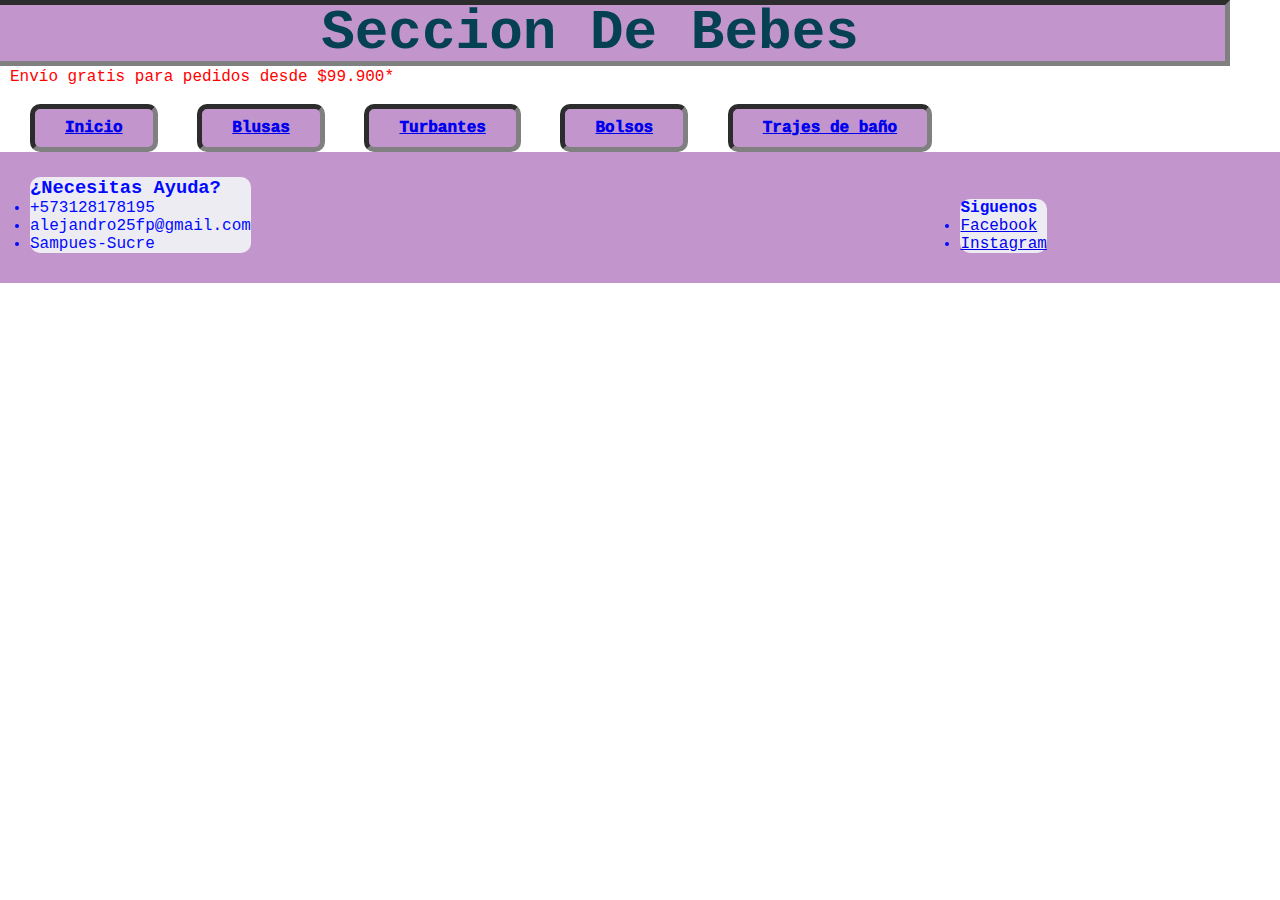
<file: Categorias/Bebes.html>
<!DOCTYPE html>
<html>
    <head>
        <title>*Creaciones Cris*</title>
        <meta charset="utf-8">
        <link rel="icon" href="Iconos/Overol.ico">
        <link rel="stylesheet" type="text/css" href="Bebes.css">
    </head>
    <body>

        <h1>Seccion De Bebes</h1>
        <br>    
        <p id="element-for-modify-send-free">Envío gratis para pedidos desde $99.900*</p>
        <br>
        <header>
            <nav>
                <ul>
            
        <li id="element-for-modify-1"><a href="../index.html">Inicio</a></li>
    
        <li id="element-for-modify-2"><a href="Blusas.html">Blusas</a></li>
        
        <li id="element-for-modify-3"><a href="Turbantes.html">Turbantes</a></li>
        
        <li id="element-for-modify-4"><a href="Bolsos.html">Bolsos</a></li>
        
        <li id="element-for-modify-5"><a href="Trajesdebao.html">Trajes de baño</a></li>
        
                </ul>
            </nav>
        </header>
        <footer>
            <div id="element-for-modify-footer-1"><h3>¿Necesitas Ayuda?</h3>
            <li>+573128178195</li>
            <li>alejandro25fp@gmail.com</li>
            <li>Sampues-Sucre</li></div>
            <div id="element-for-modify-footer-2"><h4>Siguenos</h4>
            <li><a href="https://www.facebook.com/AlejandroCossiM?mibextid=ZbWKwL" target="_blank">Facebook</a></li>
            <li><a href="https://www.instagram.com/invites/contact/?i=r3p54yfk1bdd&utm_content=1p2jnvn" target="_blank">Instagram</a></li>
            </div>
        </footer>

    </body>
</html>
</file>
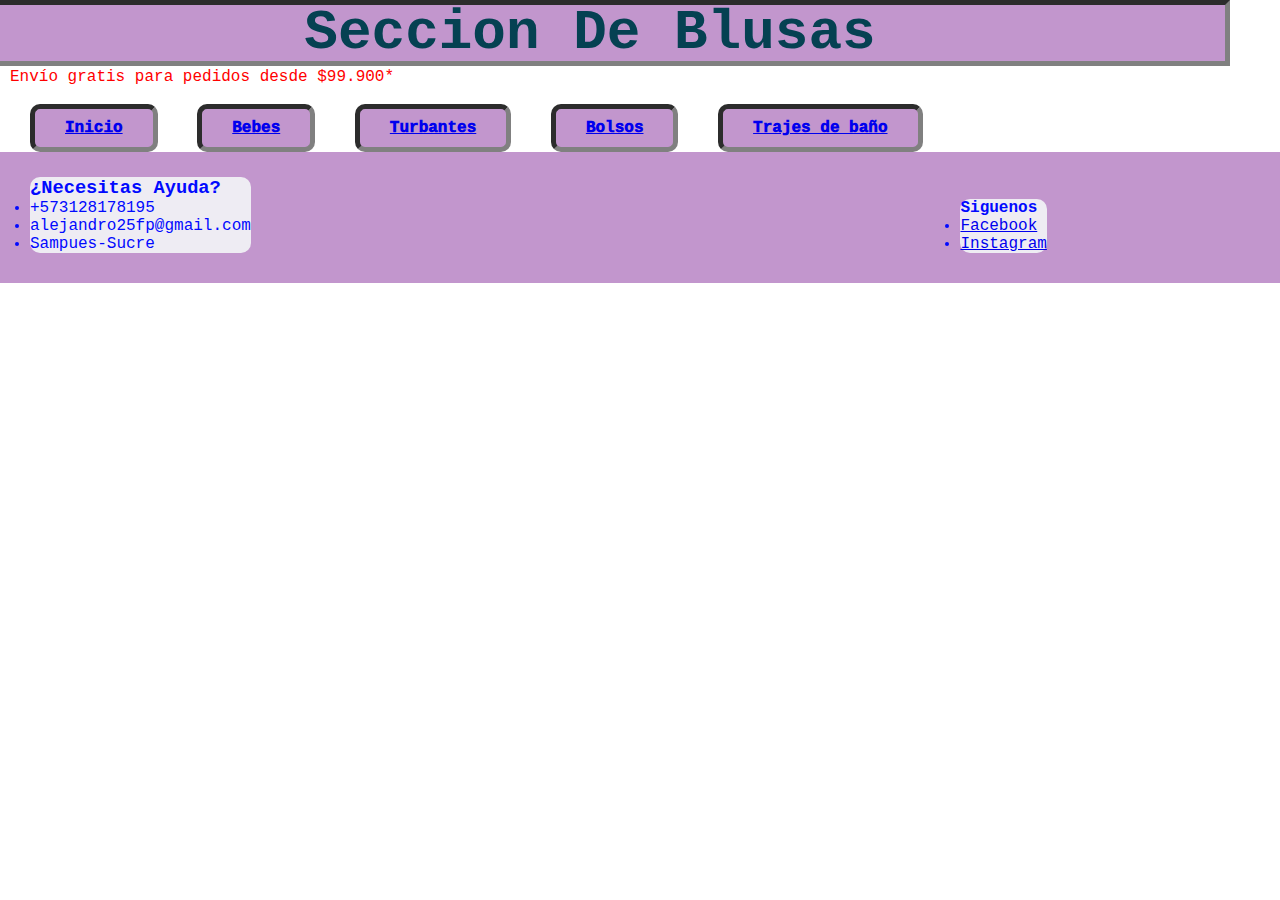
<file: Categorias/Blusas.html>
<!DOCTYPE html>
<html>
    <head>
        <title>*Creaciones Cris*</title>
        <meta charset="utf-8">
        <link rel="icon" href="Iconos/Overol.ico">
        <link rel="stylesheet" type="text/css" href="Blusas.css">
    </head>
    <body>

        <h1>Seccion De Blusas</h1>
        <br>    
        <p id="element-for-modify-send-free">Envío gratis para pedidos desde $99.900*</p>
        <br>
        <header>
            <nav>
                <ul>
            
        <li id="element-for-modify-1"><a href="../index.html">Inicio</a></li>
    
        <li id="element-for-modify-2"><a href="Bebes.html">Bebes</a></li>
        
        <li id="element-for-modify-3"><a href="Turbantes.html">Turbantes</a></li>
        
        <li id="element-for-modify-4"><a href="Bolsos.html">Bolsos</a></li>
        
        <li id="element-for-modify-5"><a href="Trajesdebao.html">Trajes de baño</a></li>
        
                </ul>
            </nav>
        </header>
        <footer>
            <div id="element-for-modify-footer-1"><h3>¿Necesitas Ayuda?</h3>
            <li>+573128178195</li>
            <li>alejandro25fp@gmail.com</li>
            <li>Sampues-Sucre</li></div>
            <div id="element-for-modify-footer-2"><h4>Siguenos</h4>
            <li><a href="https://www.facebook.com/AlejandroCossiM?mibextid=ZbWKwL" target="_blank">Facebook</a></li>
            <li><a href="https://www.instagram.com/invites/contact/?i=r3p54yfk1bdd&utm_content=1p2jnvn" target="_blank">Instagram</a></li>
            </div>
        </footer>

    </body>
</html>
</file>
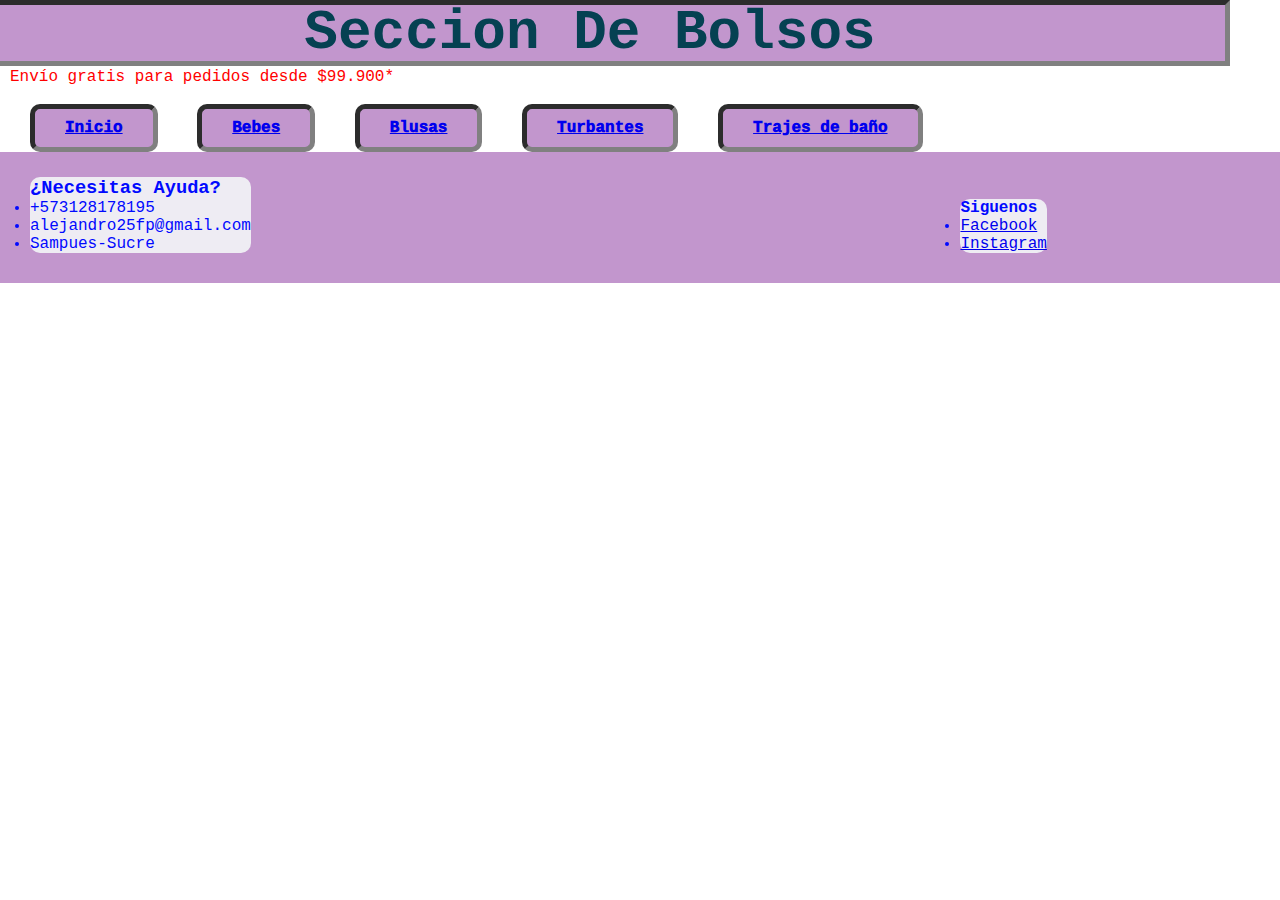
<file: Categorias/Bolsos.html>
<!DOCTYPE html>
<html>
    <head>
        <title>*Creaciones Cris*</title>
        <meta charset="utf-8">
        <link rel="icon" href="Iconos/Overol.ico">
        <link rel="stylesheet" type="text/css" href="Bolsos.css">
    </head>
    <body>

        <h1>Seccion De Bolsos</h1>
        <br>    
        <p id="element-for-modify-send-free">Envío gratis para pedidos desde $99.900*</p>
        <br>
        <header>
            <nav>
                <ul>
            
        <li id="element-for-modify-1"><a href="../index.html">Inicio</a></li>
    
        <li id="element-for-modify-2"><a href="Bebes.html">Bebes</a></li>
        
        <li id="element-for-modify-3"><a href="Blusas.html">Blusas</a></li>
        
        <li id="element-for-modify-4"><a href="Turbantes.html">Turbantes</a></li>
        
        <li id="element-for-modify-5"><a href="Trajesdebao.html">Trajes de baño</a></li>
        
                </ul>
            </nav>
        </header>
        <footer>
            <div id="element-for-modify-footer-1"><h3>¿Necesitas Ayuda?</h3>
            <li>+573128178195</li>
            <li>alejandro25fp@gmail.com</li>
            <li>Sampues-Sucre</li></div>
            <div id="element-for-modify-footer-2"><h4>Siguenos</h4>
            <li><a href="https://www.facebook.com/AlejandroCossiM?mibextid=ZbWKwL" target="_blank">Facebook</a></li>
            <li><a href="https://www.instagram.com/invites/contact/?i=r3p54yfk1bdd&utm_content=1p2jnvn" target="_blank">Instagram</a></li>
            </div>
        </footer>

    </body>
</html>
</file>
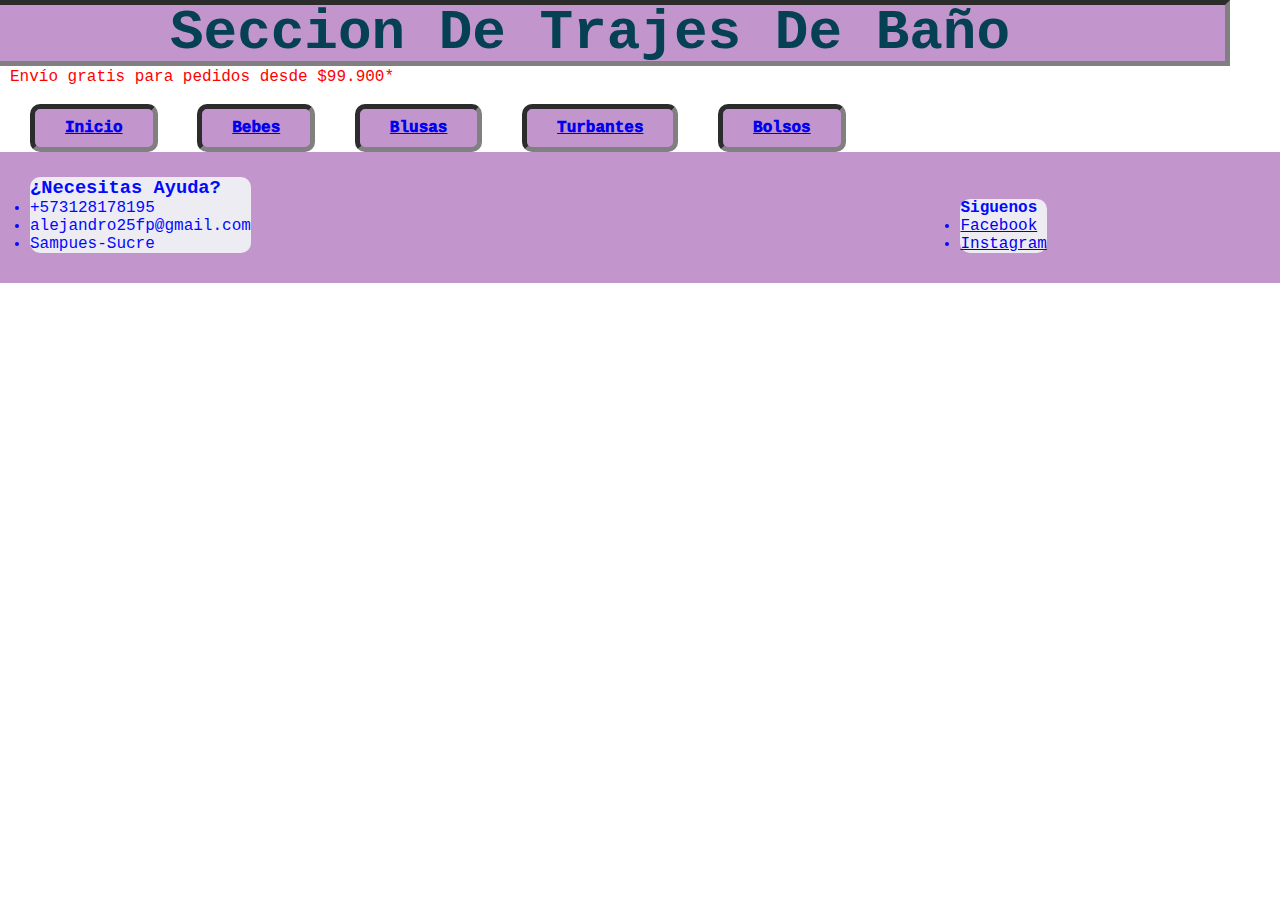
<file: Categorias/Trajesdebao.html>
<!DOCTYPE html>
<html>
    <head>
        <title>*Creaciones Cris*</title>
        <meta charset="utf-8">
        <link rel="icon" href="Iconos/Overol.ico">
        <link rel="stylesheet" type="text/css" href="Trajesdebao.css">
    </head>
    <body>

        <h1>Seccion De Trajes De Baño</h1>
        <br>    
        <p id="element-for-modify-send-free">Envío gratis para pedidos desde $99.900*</p>
        <br>
        <header>
            <nav>
                <ul>
            
        <li id="element-for-modify-1"><a href="../index.html">Inicio</a></li>
    
        <li id="element-for-modify-2"><a href="Bebes.html">Bebes</a></li>
        
        <li id="element-for-modify-3"><a href="Blusas.html">Blusas</a></li>
        
        <li id="element-for-modify-4"><a href="Turbantes.html">Turbantes</a></li>
        
        <li id="element-for-modify-5"><a href="Bolsos.html">Bolsos</a></li>
        
                </ul>
            </nav>
        </header>
        <footer>
            <div id="element-for-modify-footer-1"><h3>¿Necesitas Ayuda?</h3>
            <li>+573128178195</li>
            <li>alejandro25fp@gmail.com</li>
            <li>Sampues-Sucre</li></div>
            <div id="element-for-modify-footer-2"><h4>Siguenos</h4>
            <li><a href="https://www.facebook.com/AlejandroCossiM?mibextid=ZbWKwL" target="_blank">Facebook</a></li>
            <li><a href="https://www.instagram.com/invites/contact/?i=r3p54yfk1bdd&utm_content=1p2jnvn" target="_blank">Instagram</a></li>
            </div>
        </footer>

    </body>
</html>
</file>
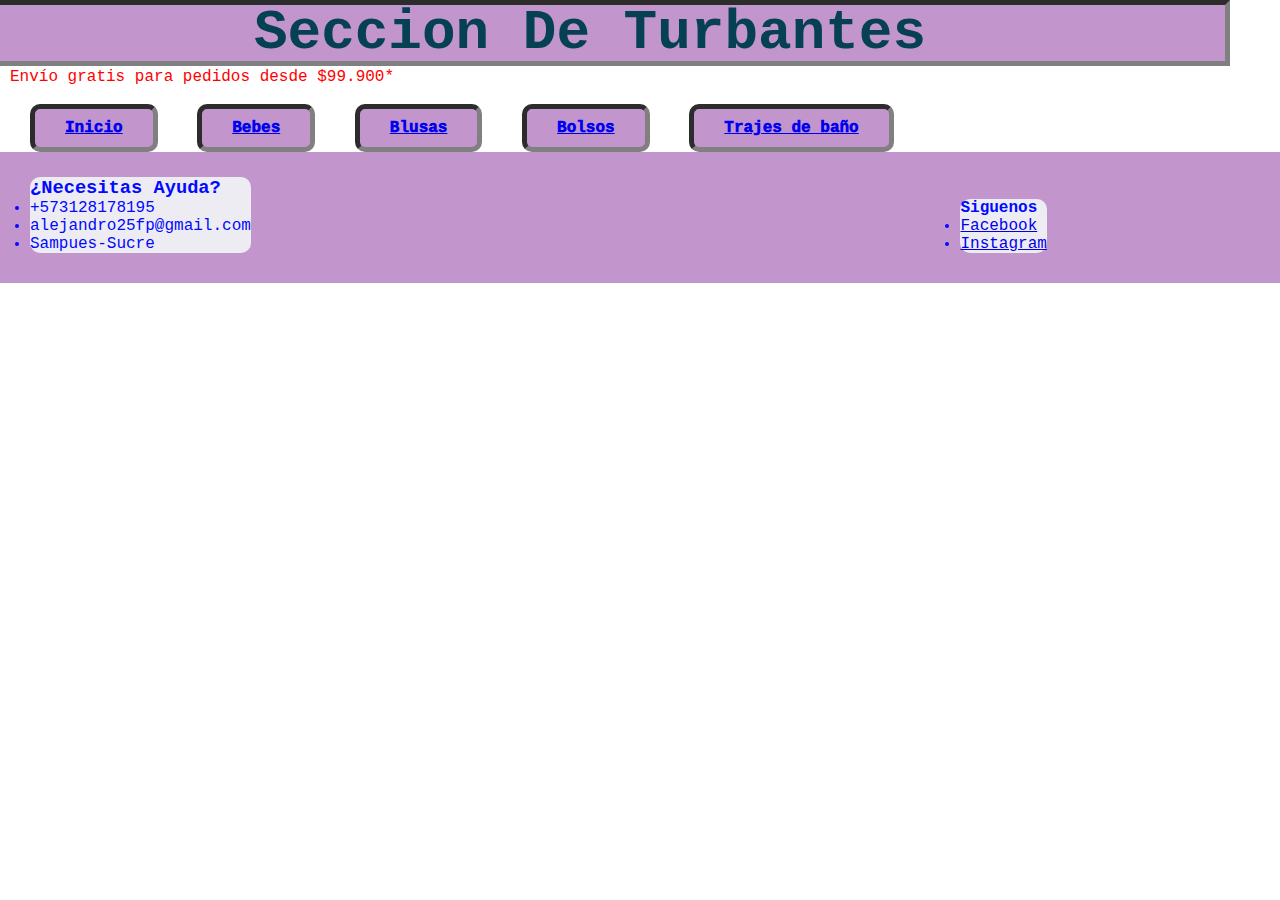
<file: Categorias/Turbantes.html>
<!DOCTYPE html>
<html>
    <head>
        <title>*Creaciones Cris*</title>
        <meta charset="utf-8">
        <link rel="icon" href="Iconos/Overol.ico">
        <link rel="stylesheet" type="text/css" href="Turbantes.css">
    </head>
    <body>

        <h1>Seccion De Turbantes</h1>
        <br>    
        <p id="element-for-modify-send-free">Envío gratis para pedidos desde $99.900*</p>
        <br>
        <header>
            <nav>
                <ul>
            
        <li id="element-for-modify-1"><a href="../index.html">Inicio</a></li>
    
        <li id="element-for-modify-2"><a href="Bebes.html">Bebes</a></li>
        
        <li id="element-for-modify-3"><a href="Blusas.html">Blusas</a></li>
        
        <li id="element-for-modify-4"><a href="Bolsos.html">Bolsos</a></li>
        
        <li id="element-for-modify-5"><a href="Trajesdebao.html">Trajes de baño</a></li>
        
                </ul>
            </nav>
        </header>
        <footer>
            <div id="element-for-modify-footer-1"><h3>¿Necesitas Ayuda?</h3>
            <li>+573128178195</li>
            <li>alejandro25fp@gmail.com</li>
            <li>Sampues-Sucre</li></div>
            <div id="element-for-modify-footer-2"><h4>Siguenos</h4>
            <li><a href="https://www.facebook.com/AlejandroCossiM?mibextid=ZbWKwL" target="_blank">Facebook</a></li>
            <li><a href="https://www.instagram.com/invites/contact/?i=r3p54yfk1bdd&utm_content=1p2jnvn" target="_blank">Instagram</a></li>
            </div>
        </footer>

    </body>
</html>
</file>
<file: Categorias/Bebes.css>
*{
    box-sizing: border-box;
    padding: 0;
    margin: 0;
    font-family: 'Courier New', Courier, monospace;
    background-color: rgba(151, 207, 206, 0);
}



body{
    padding-top: 50px;
}



h1{
    color:rgb(5, 65, 82);
    background-color: rgb(194, 150, 205);
    width: 100vw;
    font-size: 3.5em;
    font-family: 'Courier New', Courier, monospace;
    line-height: 1;
    font-weight: 2000px;
    border: 5px inset grey;
    text-align: center;
    position: fixed;
    margin: -50px;
    padding-left: 0px;
}




#element-for-modify-1{
    padding: 10px 30px;
    background-color: rgb(194, 150, 205);
    display: inline-block;
    font-weight: 1000;
    text-align: center;
    border: 5px inset grey;
    margin-left: 30px;
    border-radius: 10px;
}




#element-for-modify-overol{
    background-color: rgba(0, 0, 255, 0);
    color: rgb(0, 0, 0);
    padding: 5px 95px 5px 95px;
    margin-bottom: 0px;
    margin-right: 0px;
    text-align: center;
}




#element-for-modify-price-overol{
    padding-left: 100px;
    color: red;
    display: inline-block;
}




#element-for-modify-send-free{
    color: red;
    margin-left: 10px;
}



#element-for-modify-overol-niña{
    background-color: rgba(0, 0, 255, 0);
    color: rgb(4, 0, 0);
    padding: 5px 8px 5px 8px;
    margin-left: 0px;
}


#element-for-modify-gorro-niña{
    margin-left: 10px;
    background-color: rgba(0, 0, 255, 0);
    color: rgb(0, 0, 0);
    padding: 5px 54px 5px 54px;
}


#element-for-modify-price-overol-niña{
    display: inline-block;
    padding-left: 150px;
    color: red;
}



h2{
    padding-left: 430px;
}


#element-for-modify-price-gorro-niña{
    display: inline-block;
    color: red;
    margin-left: 15px;
    background-color: rgba(0, 0, 255, 0);
    margin-top: 0px;
    text-align: center;
    padding: 5px 90px 5px 90px;
}

#element-for-modify-gorro-azul-para-niña{
    margin-left: -10px;
    background-color: rgba(0, 0, 255, 0);
    padding: 5px;
    position: relative;

}


#element-for-modify-2{
    padding: 10px 30px;
    background-color: rgb(194, 150, 205);
    display: inline-block;
    font-weight: 1000;
    text-align: center;
    border: 5px inset grey;
    margin-left: 30px;
    border-radius: 10px;
}



#element-for-modify-3{
    padding: 10px 30px;
    background-color: rgb(194, 150, 205);
    display: inline-block;
    font-weight: 1000;
    text-align: center;
    border: 5px inset grey;
    margin-left: 30px;
    border-radius: 10px;
}



#element-for-modify-4{
    padding: 10px 30px;
    background-color: rgb(194, 150, 205);
    display: inline-block;
    font-weight: 1000;
    text-align: center;
    border: 5px inset grey;
    margin-left: 30px;
    border-radius: 10px;
}



#element-for-modify-5{
    padding: 10px 30px;
    background-color: rgb(194, 150, 205);
    display: inline-block;
    font-weight: 1000;
    text-align: center;
    border: 5px inset grey;
    margin-left: 30px;
    border-radius: 10px;
}


#element-for-modify-overol-niño{
    background-color: rgba(0, 0, 255, 0);
    padding: 10px;
    margin-top: 0px;
}




#element-for-modify-overol-azul-de-niña{
    margin-left: 10px;
    background-color: rgba(0, 0, 255, 0);
    padding: 10px;
}


footer{
    background-color: rgb(194, 150, 205);
}



#element-for-modify-footer-1{
    background-color: rgb(238, 236, 243);
    display: inline-block;
    position: relative;
    z-index: 100;
    margin-left: 30px;
    margin-top: 25px;
    border-radius: 10px;
    color: rgb(1, 9, 255);
}



#element-for-modify-footer-2{
    background-color: rgb(238, 236, 243);
    display: inline-block;
    position: relative;
    margin-left: 700px;
    margin-bottom: 30px;
    margin-top: 25px;
    border-radius: 10px;
    color: rgb(1, 9, 255);
}
</file>
<file: Categorias/Blusas.css>
*{
    box-sizing: border-box;
    padding: 0;
    margin: 0;
    font-family: 'Courier New', Courier, monospace;
    background-color: rgba(151, 207, 206, 0);
}



body{
    padding-top: 50px;
}



h1{
    color:rgb(5, 65, 82);
    background-color: rgb(194, 150, 205);
    width: 100vw;
    font-size: 3.5em;
    font-family: 'Courier New', Courier, monospace;
    line-height: 1;
    font-weight: 2000px;
    border: 5px inset grey;
    text-align: center;
    position: fixed;
    margin: -50px;
    padding-left: 0px;
}




#element-for-modify-1{
    padding: 10px 30px;
    background-color: rgb(194, 150, 205);
    display: inline-block;
    font-weight: 1000;
    text-align: center;
    border: 5px inset grey;
    margin-left: 30px;
    border-radius: 10px;
}




#element-for-modify-overol{
    background-color: rgba(0, 0, 255, 0);
    color: rgb(0, 0, 0);
    padding: 5px 95px 5px 95px;
    margin-bottom: 0px;
    margin-right: 0px;
    text-align: center;
}




#element-for-modify-price-overol{
    padding-left: 100px;
    color: red;
    display: inline-block;
}




#element-for-modify-send-free{
    color: red;
    margin-left: 10px;
}



#element-for-modify-overol-niña{
    background-color: rgba(0, 0, 255, 0);
    color: rgb(4, 0, 0);
    padding: 5px 8px 5px 8px;
    margin-left: 0px;
}


#element-for-modify-gorro-niña{
    margin-left: 10px;
    background-color: rgba(0, 0, 255, 0);
    color: rgb(0, 0, 0);
    padding: 5px 54px 5px 54px;
}


#element-for-modify-price-overol-niña{
    display: inline-block;
    padding-left: 150px;
    color: red;
}



h2{
    padding-left: 430px;
}


#element-for-modify-price-gorro-niña{
    display: inline-block;
    color: red;
    margin-left: 15px;
    background-color: rgba(0, 0, 255, 0);
    margin-top: 0px;
    text-align: center;
    padding: 5px 90px 5px 90px;
}

#element-for-modify-gorro-azul-para-niña{
    margin-left: -10px;
    background-color: rgba(0, 0, 255, 0);
    padding: 5px;
    position: relative;

}


#element-for-modify-2{
    padding: 10px 30px;
    background-color: rgb(194, 150, 205);
    display: inline-block;
    font-weight: 1000;
    text-align: center;
    border: 5px inset grey;
    margin-left: 30px;
    border-radius: 10px;
}



#element-for-modify-3{
    padding: 10px 30px;
    background-color: rgb(194, 150, 205);
    display: inline-block;
    font-weight: 1000;
    text-align: center;
    border: 5px inset grey;
    margin-left: 30px;
    border-radius: 10px;
}



#element-for-modify-4{
    padding: 10px 30px;
    background-color: rgb(194, 150, 205);
    display: inline-block;
    font-weight: 1000;
    text-align: center;
    border: 5px inset grey;
    margin-left: 30px;
    border-radius: 10px;
}



#element-for-modify-5{
    padding: 10px 30px;
    background-color: rgb(194, 150, 205);
    display: inline-block;
    font-weight: 1000;
    text-align: center;
    border: 5px inset grey;
    margin-left: 30px;
    border-radius: 10px;
}


#element-for-modify-overol-niño{
    background-color: rgba(0, 0, 255, 0);
    padding: 10px;
    margin-top: 0px;
}




#element-for-modify-overol-azul-de-niña{
    margin-left: 10px;
    background-color: rgba(0, 0, 255, 0);
    padding: 10px;
}


footer{
    background-color: rgb(194, 150, 205);
}



#element-for-modify-footer-1{
    background-color: rgb(238, 236, 243);
    display: inline-block;
    position: relative;
    z-index: 100;
    margin-left: 30px;
    margin-top: 25px;
    border-radius: 10px;
    color: rgb(1, 9, 255);
}



#element-for-modify-footer-2{
    background-color: rgb(238, 236, 243);
    display: inline-block;
    position: relative;
    margin-left: 700px;
    margin-bottom: 30px;
    margin-top: 25px;
    border-radius: 10px;
    color: rgb(1, 9, 255);
}
</file>
<file: Categorias/Bolsos.css>
*{
    box-sizing: border-box;
    padding: 0;
    margin: 0;
    font-family: 'Courier New', Courier, monospace;
    background-color: rgba(151, 207, 206, 0);
}



body{
    padding-top: 50px;
}



h1{
    color:rgb(5, 65, 82);
    background-color: rgb(194, 150, 205);
    width: 100vw;
    font-size: 3.5em;
    font-family: 'Courier New', Courier, monospace;
    line-height: 1;
    font-weight: 2000px;
    border: 5px inset grey;
    text-align: center;
    position: fixed;
    margin: -50px;
    padding-left: 0px;
}




#element-for-modify-1{
    padding: 10px 30px;
    background-color: rgb(194, 150, 205);
    display: inline-block;
    font-weight: 1000;
    text-align: center;
    border: 5px inset grey;
    margin-left: 30px;
    border-radius: 10px;
}




#element-for-modify-overol{
    background-color: rgba(0, 0, 255, 0);
    color: rgb(0, 0, 0);
    padding: 5px 95px 5px 95px;
    margin-bottom: 0px;
    margin-right: 0px;
    text-align: center;
}




#element-for-modify-price-overol{
    padding-left: 100px;
    color: red;
    display: inline-block;
}




#element-for-modify-send-free{
    color: red;
    margin-left: 10px;
}



#element-for-modify-overol-niña{
    background-color: rgba(0, 0, 255, 0);
    color: rgb(4, 0, 0);
    padding: 5px 8px 5px 8px;
    margin-left: 0px;
}


#element-for-modify-gorro-niña{
    margin-left: 10px;
    background-color: rgba(0, 0, 255, 0);
    color: rgb(0, 0, 0);
    padding: 5px 54px 5px 54px;
}


#element-for-modify-price-overol-niña{
    display: inline-block;
    padding-left: 150px;
    color: red;
}



h2{
    padding-left: 430px;
}


#element-for-modify-price-gorro-niña{
    display: inline-block;
    color: red;
    margin-left: 15px;
    background-color: rgba(0, 0, 255, 0);
    margin-top: 0px;
    text-align: center;
    padding: 5px 90px 5px 90px;
}

#element-for-modify-gorro-azul-para-niña{
    margin-left: -10px;
    background-color: rgba(0, 0, 255, 0);
    padding: 5px;
    position: relative;

}


#element-for-modify-2{
    padding: 10px 30px;
    background-color: rgb(194, 150, 205);
    display: inline-block;
    font-weight: 1000;
    text-align: center;
    border: 5px inset grey;
    margin-left: 30px;
    border-radius: 10px;
}



#element-for-modify-3{
    padding: 10px 30px;
    background-color: rgb(194, 150, 205);
    display: inline-block;
    font-weight: 1000;
    text-align: center;
    border: 5px inset grey;
    margin-left: 30px;
    border-radius: 10px;
}



#element-for-modify-4{
    padding: 10px 30px;
    background-color: rgb(194, 150, 205);
    display: inline-block;
    font-weight: 1000;
    text-align: center;
    border: 5px inset grey;
    margin-left: 30px;
    border-radius: 10px;
}



#element-for-modify-5{
    padding: 10px 30px;
    background-color: rgb(194, 150, 205);
    display: inline-block;
    font-weight: 1000;
    text-align: center;
    border: 5px inset grey;
    margin-left: 30px;
    border-radius: 10px;
}


#element-for-modify-overol-niño{
    background-color: rgba(0, 0, 255, 0);
    padding: 10px;
    margin-top: 0px;
}




#element-for-modify-overol-azul-de-niña{
    margin-left: 10px;
    background-color: rgba(0, 0, 255, 0);
    padding: 10px;
}


footer{
    background-color: rgb(194, 150, 205);
}



#element-for-modify-footer-1{
    background-color: rgb(238, 236, 243);
    display: inline-block;
    position: relative;
    z-index: 100;
    margin-left: 30px;
    margin-top: 25px;
    border-radius: 10px;
    color: rgb(1, 9, 255);
}



#element-for-modify-footer-2{
    background-color: rgb(238, 236, 243);
    display: inline-block;
    position: relative;
    margin-left: 700px;
    margin-bottom: 30px;
    margin-top: 25px;
    border-radius: 10px;
    color: rgb(1, 9, 255);
}
</file>
<file: Categorias/Trajesdebao.css>
*{
    box-sizing: border-box;
    padding: 0;
    margin: 0;
    font-family: 'Courier New', Courier, monospace;
    background-color: rgba(151, 207, 206, 0);
}



body{
    padding-top: 50px;
}



h1{
    color:rgb(5, 65, 82);
    background-color: rgb(194, 150, 205);
    width: 100vw;
    font-size: 3.5em;
    font-family: 'Courier New', Courier, monospace;
    line-height: 1;
    font-weight: 2000px;
    border: 5px inset grey;
    text-align: center;
    position: fixed;
    margin: -50px;
    padding-left: 0px;
}




#element-for-modify-1{
    padding: 10px 30px;
    background-color: rgb(194, 150, 205);
    display: inline-block;
    font-weight: 1000;
    text-align: center;
    border: 5px inset grey;
    margin-left: 30px;
    border-radius: 10px;
}




#element-for-modify-overol{
    background-color: rgba(0, 0, 255, 0);
    color: rgb(0, 0, 0);
    padding: 5px 95px 5px 95px;
    margin-bottom: 0px;
    margin-right: 0px;
    text-align: center;
}




#element-for-modify-price-overol{
    padding-left: 100px;
    color: red;
    display: inline-block;
}




#element-for-modify-send-free{
    color: red;
    margin-left: 10px;
}



#element-for-modify-overol-niña{
    background-color: rgba(0, 0, 255, 0);
    color: rgb(4, 0, 0);
    padding: 5px 8px 5px 8px;
    margin-left: 0px;
}


#element-for-modify-gorro-niña{
    margin-left: 10px;
    background-color: rgba(0, 0, 255, 0);
    color: rgb(0, 0, 0);
    padding: 5px 54px 5px 54px;
}


#element-for-modify-price-overol-niña{
    display: inline-block;
    padding-left: 150px;
    color: red;
}



h2{
    padding-left: 430px;
}


#element-for-modify-price-gorro-niña{
    display: inline-block;
    color: red;
    margin-left: 15px;
    background-color: rgba(0, 0, 255, 0);
    margin-top: 0px;
    text-align: center;
    padding: 5px 90px 5px 90px;
}

#element-for-modify-gorro-azul-para-niña{
    margin-left: -10px;
    background-color: rgba(0, 0, 255, 0);
    padding: 5px;
    position: relative;

}


#element-for-modify-2{
    padding: 10px 30px;
    background-color: rgb(194, 150, 205);
    display: inline-block;
    font-weight: 1000;
    text-align: center;
    border: 5px inset grey;
    margin-left: 30px;
    border-radius: 10px;
}



#element-for-modify-3{
    padding: 10px 30px;
    background-color: rgb(194, 150, 205);
    display: inline-block;
    font-weight: 1000;
    text-align: center;
    border: 5px inset grey;
    margin-left: 30px;
    border-radius: 10px;
}



#element-for-modify-4{
    padding: 10px 30px;
    background-color: rgb(194, 150, 205);
    display: inline-block;
    font-weight: 1000;
    text-align: center;
    border: 5px inset grey;
    margin-left: 30px;
    border-radius: 10px;
}



#element-for-modify-5{
    padding: 10px 30px;
    background-color: rgb(194, 150, 205);
    display: inline-block;
    font-weight: 1000;
    text-align: center;
    border: 5px inset grey;
    margin-left: 30px;
    border-radius: 10px;
}


#element-for-modify-overol-niño{
    background-color: rgba(0, 0, 255, 0);
    padding: 10px;
    margin-top: 0px;
}




#element-for-modify-overol-azul-de-niña{
    margin-left: 10px;
    background-color: rgba(0, 0, 255, 0);
    padding: 10px;
}


footer{
    background-color: rgb(194, 150, 205);
}



#element-for-modify-footer-1{
    background-color: rgb(238, 236, 243);
    display: inline-block;
    position: relative;
    z-index: 100;
    margin-left: 30px;
    margin-top: 25px;
    border-radius: 10px;
    color: rgb(1, 9, 255);
}



#element-for-modify-footer-2{
    background-color: rgb(238, 236, 243);
    display: inline-block;
    position: relative;
    margin-left: 700px;
    margin-bottom: 30px;
    margin-top: 25px;
    border-radius: 10px;
    color: rgb(1, 9, 255);
}
</file>
<file: Categorias/Turbantes.css>
*{
    box-sizing: border-box;
    padding: 0;
    margin: 0;
    font-family: 'Courier New', Courier, monospace;
    background-color: rgba(151, 207, 206, 0);
}



body{
    padding-top: 50px;
}



h1{
    color:rgb(5, 65, 82);
    background-color: rgb(194, 150, 205);
    width: 100vw;
    font-size: 3.5em;
    font-family: 'Courier New', Courier, monospace;
    line-height: 1;
    font-weight: 2000px;
    border: 5px inset grey;
    text-align: center;
    position: fixed;
    margin: -50px;
    padding-left: 0px;
}




#element-for-modify-1{
    padding: 10px 30px;
    background-color: rgb(194, 150, 205);
    display: inline-block;
    font-weight: 1000;
    text-align: center;
    border: 5px inset grey;
    margin-left: 30px;
    border-radius: 10px;
}




#element-for-modify-overol{
    background-color: rgba(0, 0, 255, 0);
    color: rgb(0, 0, 0);
    padding: 5px 95px 5px 95px;
    margin-bottom: 0px;
    margin-right: 0px;
    text-align: center;
}




#element-for-modify-price-overol{
    padding-left: 100px;
    color: red;
    display: inline-block;
}




#element-for-modify-send-free{
    color: red;
    margin-left: 10px;
}



#element-for-modify-overol-niña{
    background-color: rgba(0, 0, 255, 0);
    color: rgb(4, 0, 0);
    padding: 5px 8px 5px 8px;
    margin-left: 0px;
}


#element-for-modify-gorro-niña{
    margin-left: 10px;
    background-color: rgba(0, 0, 255, 0);
    color: rgb(0, 0, 0);
    padding: 5px 54px 5px 54px;
}


#element-for-modify-price-overol-niña{
    display: inline-block;
    padding-left: 150px;
    color: red;
}



h2{
    padding-left: 430px;
}


#element-for-modify-price-gorro-niña{
    display: inline-block;
    color: red;
    margin-left: 15px;
    background-color: rgba(0, 0, 255, 0);
    margin-top: 0px;
    text-align: center;
    padding: 5px 90px 5px 90px;
}

#element-for-modify-gorro-azul-para-niña{
    margin-left: -10px;
    background-color: rgba(0, 0, 255, 0);
    padding: 5px;
    position: relative;

}


#element-for-modify-2{
    padding: 10px 30px;
    background-color: rgb(194, 150, 205);
    display: inline-block;
    font-weight: 1000;
    text-align: center;
    border: 5px inset grey;
    margin-left: 30px;
    border-radius: 10px;
}



#element-for-modify-3{
    padding: 10px 30px;
    background-color: rgb(194, 150, 205);
    display: inline-block;
    font-weight: 1000;
    text-align: center;
    border: 5px inset grey;
    margin-left: 30px;
    border-radius: 10px;
}



#element-for-modify-4{
    padding: 10px 30px;
    background-color: rgb(194, 150, 205);
    display: inline-block;
    font-weight: 1000;
    text-align: center;
    border: 5px inset grey;
    margin-left: 30px;
    border-radius: 10px;
}



#element-for-modify-5{
    padding: 10px 30px;
    background-color: rgb(194, 150, 205);
    display: inline-block;
    font-weight: 1000;
    text-align: center;
    border: 5px inset grey;
    margin-left: 30px;
    border-radius: 10px;
}


#element-for-modify-overol-niño{
    background-color: rgba(0, 0, 255, 0);
    padding: 10px;
    margin-top: 0px;
}




#element-for-modify-overol-azul-de-niña{
    margin-left: 10px;
    background-color: rgba(0, 0, 255, 0);
    padding: 10px;
}


footer{
    background-color: rgb(194, 150, 205);
}



#element-for-modify-footer-1{
    background-color: rgb(238, 236, 243);
    display: inline-block;
    position: relative;
    z-index: 100;
    margin-left: 30px;
    margin-top: 25px;
    border-radius: 10px;
    color: rgb(1, 9, 255);
}



#element-for-modify-footer-2{
    background-color: rgb(238, 236, 243);
    display: inline-block;
    position: relative;
    margin-left: 700px;
    margin-bottom: 30px;
    margin-top: 25px;
    border-radius: 10px;
    color: rgb(1, 9, 255);
}
</file>
